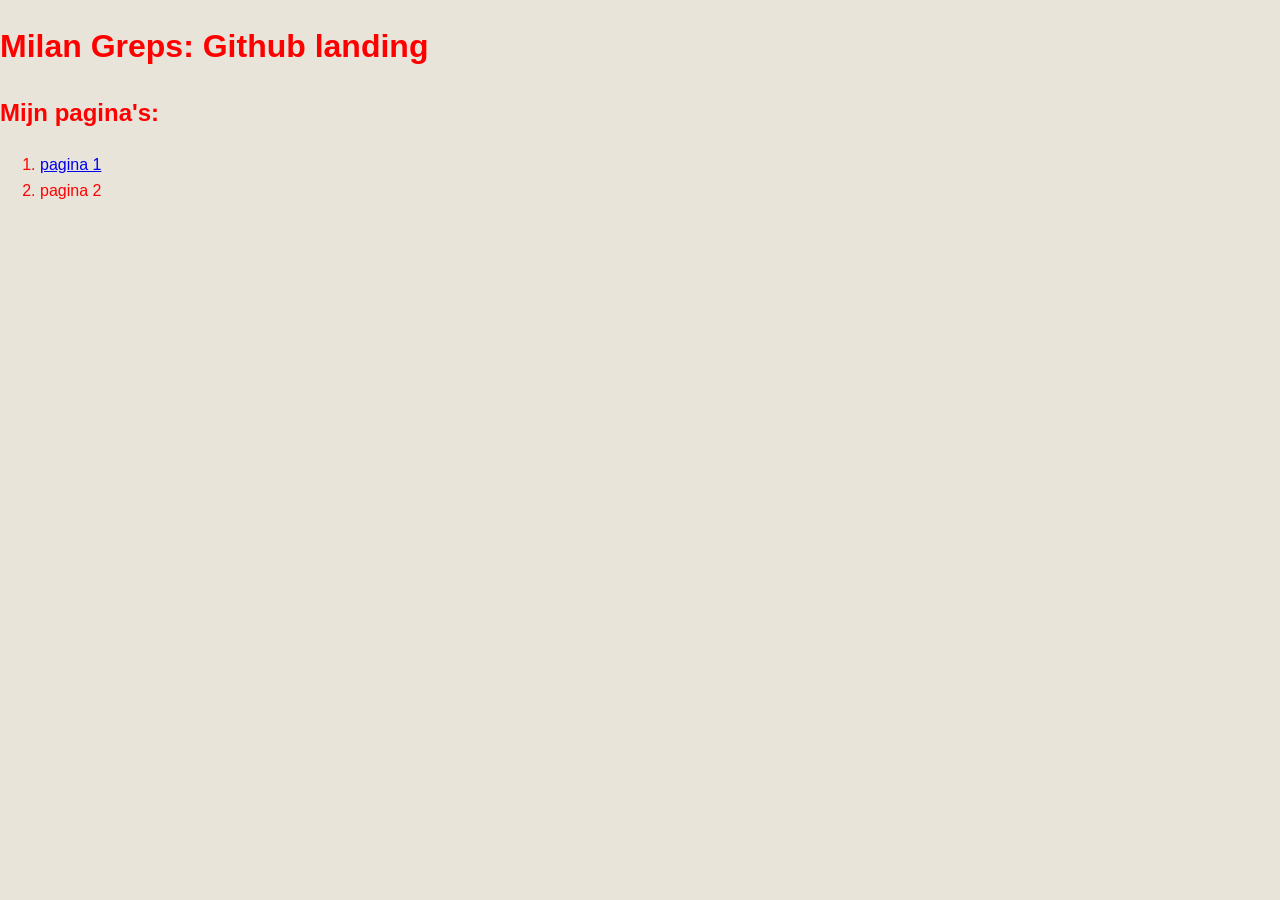
<file: test.html>
<!DOCTYPE html>
<html lang="en">
<head>
	<meta charset="UTF-8">
	<meta name="viewport" content="width=device-width, initial-scale=1.0">
	<link rel="stylesheet" href="style.css">
	<title>Milan Greps Github landing page</title>
	
</head>
<body>
	<h1>Milan Greps: Github landing</h1>
	<h2>Mijn pagina's:</h2>
	<ol>
		<li><a href="#">pagina 1</a></li>
		<li><a href="#"></a>pagina 2</li>
	</ol>
</body>
</html>
</file>
<file: style.css>
```css


* {
    box-sizing: border-box;
}

html {
    scroll-behavior: smooth;
}

body {
    margin: 0;
    font-family: Arial, Helvetica, sans-serif;
    background-color: #e8e4d9;
    color: #FF0000;
    line-height: 1.6;
}
header {
    min-height: 380px;
    padding: 100px 20px;
    text-align: center;

    background:
        linear-gradient(rgba(0, 0, 0, 0.65), rgba(0, 0, 0, 0.85)),
        url("images/festival.jpg") center/cover;

    border-bottom: 6px solid #e60000;

    display: flex;
    flex-direction: column;
    justify-content: center;
    align-items: center;
}

header h1 {
    margin: 0;
    font-size: clamp(3rem, 10vw, 7rem);
    font-weight: 900;
    letter-spacing: 8px;
    text-transform: uppercase;
    color: #FF0000;

    text-shadow: 5px 5px 0 #e60000;
}

header p {
    margin-top: 15px;
    font-size: 1.4rem;
    font-weight: bold;
    text-transform: uppercase;
    letter-spacing: 3px;
}


nav {
    position: sticky;
    top: 0;
    z-index: 10;

    display: flex;
    justify-content: center;
    gap: 10px;

    padding: 15px;

    background-color: #080808;
    border-bottom: 2px solid #333333;
}

nav a {
    padding: 10px 20px;

    color: #ffffff;
    text-decoration: none;
    font-weight: bold;
    text-transform: uppercase;

    transition: 0.2s;
}

nav a:hover {
    background-color: #e60000;
    color: #ffffff;
    transform: translateY(-2px);
}



main {
    width: min(1000px, 90%);
    margin: 0 auto;
}

section {
    margin: 70px 0;
    padding: 35px;

    background-color: #1b1b1b;
    border-left: 5px solid #e60000;

    box-shadow: 8px 8px 0 #050505;
}

section h2 {
    margin-top: 0;

    font-size: 2.5rem;
    text-transform: uppercase;
    letter-spacing: 3px;

    color: #e60000;
}


#line-up ul {
    margin: 0;
    padding: 0;
    list-style: none;
}

#line-up li {
    padding: 16px 20px;
    margin-bottom: 10px;

    background-color: #252525;
    border-left: 4px solid #e60000;

    font-size: 1.15rem;
    font-weight: bold;

    transition: 0.2s;
}

#line-up li:hover {
    padding-left: 30px;
    background-color: #333333;
}



table {
    width: 100%;
    border-collapse: collapse;
    margin-bottom: 25px;
    background-color: #242424;
}

caption {
    padding: 10px;
    color: #bbbbbb;
    text-align: left;
    font-weight: bold;
}

th,
td {
    padding: 15px;
    text-align: left;
    border-bottom: 1px solid #444444;
}

th {
    background-color: #e60000;
    color: white;
    text-transform: uppercase;
}

tr:hover td {
    background-color: #303030;
}


button {
    padding: 14px 30px;

    border: none;
    background-color: #e60000;
    color: white;

    font-size: 1rem;
    font-weight: bold;
    text-transform: uppercase;

    cursor: pointer;

    transition: 0.2s;
}

button:hover {
    background-color: #ff3333;
    transform: scale(1.05);
}

button:active {
    transform: scale(0.98);
}



#info ul {
    padding-left: 25px;
}

#info li {
    margin-bottom: 10px;
}

mark {
    padding: 3px 8px;

    background-color: #e60000;
    color: white;

    font-weight: bold;
}



figure {
    margin: 70px 0;
}

figure img {
    display: block;
    width: 100%;
    max-height: 500px;
    object-fit: cover;

    border: 4px solid #333333;
}

figcaption {
    margin-top: 10px;
    color: #999999;
    font-size: 0.9rem;
}

figcaption a {
    color: #e60000;
}

figcaption a:hover {
    color: #ffffff;
}


blockquote {
    margin: 70px 0;
    padding: 30px;

    border-left: 6px solid #e60000;

    background-color: #1b1b1b;

    font-size: 1.5rem;
    font-style: italic;
    font-weight: bold;
}

blockquote cite {
    display: block;
    margin-top: 15px;

    color: #999999;
    font-size: 1rem;
    font-style: normal;
}


iframe {
    display: block;
    width: 100%;
    border: 3px solid #333333;
}

section p a,
section > a {
    color: #e60000;
    font-weight: bold;
}

section p a:hover,
section > a:hover {
    color: #ffffff;
}



footer {
    margin-top: 80px;
    padding: 30px;

    background-color: #050505;
    border-top: 4px solid #e60000;

    color: #888888;
    text-align: center;
}



@media (max-width: 600px) {

    header {
        min-height: 300px;
        padding: 60px 15px;
    }

    header h1 {
        font-size: 3rem;
        letter-spacing: 3px;
    }

    header p {
        font-size: 1rem;
        letter-spacing: 1px;
    }

    nav {
        flex-direction: column;
        text-align: center;
    }

    nav a {
        padding: 8px;
    }

    section {
        padding: 20px;
        margin: 40px 0;
    }

    section h2 {
        font-size: 2rem;
    }

    th,
    td {
        padding: 10px;
        font-size: 0.9rem;
    }

    blockquote {
        font-size: 1.2rem;
    }
}
```
</file>
